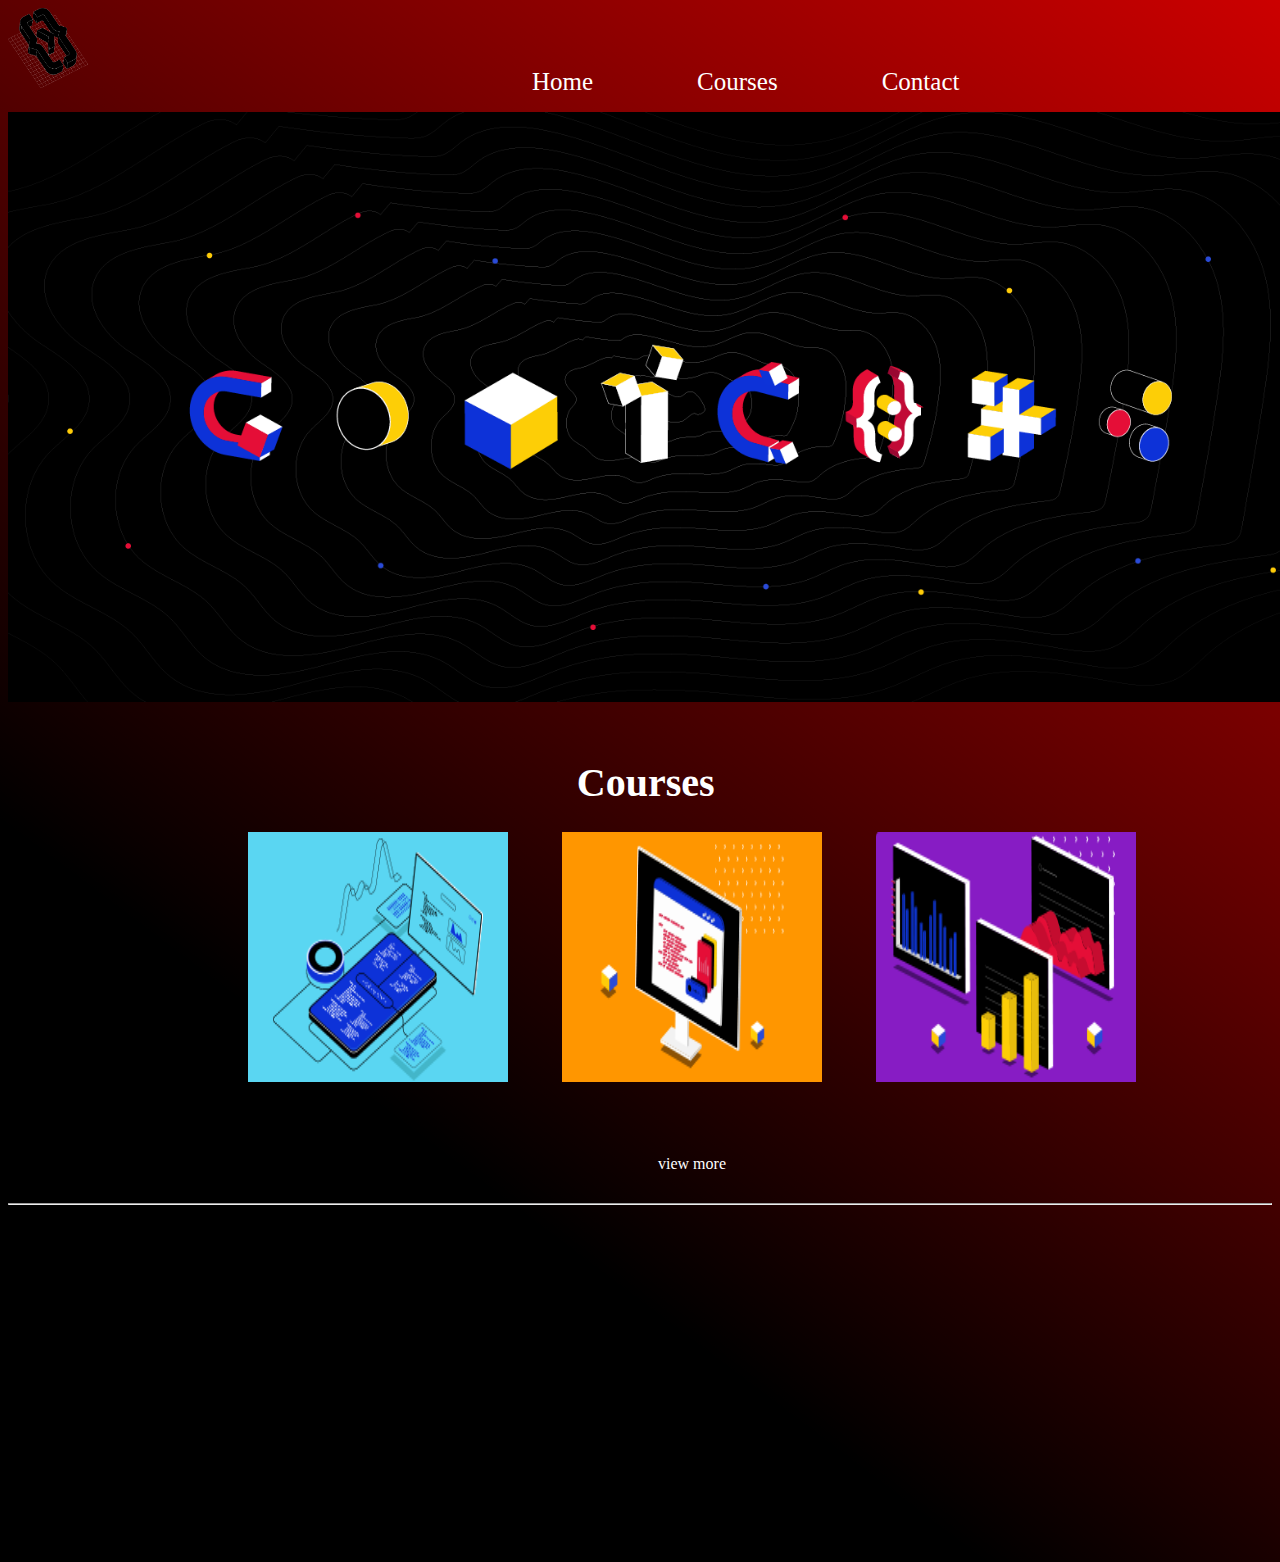
<file: checkpoint_html/index.html>
<!DOCTYPE html>
<html>

<head>
    <script src="https://ajax.googleapis.com/ajax/libs/jquery/3.4.1/jquery.min.js"></script>

    <title>Home</title>
    <link rel="stylesheet" href="style.css">
    <link rel="icon" href="res/gmc.jpg">
    <link rel='stylesheet' href='https://use.fontawesome.com/releases/v5.7.0/css/all.css' integrity='sha384-lZN37f5QGtY3VHgisS14W3ExzMWZxybE1SJSEsQp9S+oqd12jhcu+A56Ebc1zFSJ' crossorigin='anonymous'>
</head>

<body>
    <img class="logo" src="res/logo.png">
    <ul>
        <li> <a href="index.html">Home</a></li>

        <li> <a href="courses.html">Courses</a></li>
        <li><a href="contact.html">Contact</a></li>

    </ul>
    <img id="img1" src="res/gmc1.png">

    <h4>Courses</h4>
    <div class="threeimages">
        <div class="imgbutton">
            <img class="img2 animated" src="res/course1.png" alt=course1>
            <button class="btn">
                View more
            </button>
        </div>
        <div class="imgbutton">
            <img class="img2 animated" src="res/course2.png" alt=course2>
            <button class="btn">
                View more
            </button>
        </div>
        <div class="imgbutton">
            <img class="img2 animated" src="res/course3.png">
            <button  class="btn">
                View more
            </button>
        </div>
              <!--  <p><a href="#ex1" rel="modal:open">Open Modal</a></p> -->

    </div>

    <br>
    <a class="more" href="viewmore.com">view more</a>
    <hr>
    <iframe width="560" height="315" src="https://www.youtube.com/embed/h0ZzN1YAo-8" frameborder="0"
        allow="accelerometer; autoplay; encrypted-media; gyroscope; picture-in-picture" allowfullscreen></iframe>

        <!--MODAL-->
        <div id="ex1" class="modal">
          <i class='far fa-window-close' style='font-size:24px;padding-left:100%;padding-top: 0px'></i>
                <p class="rq">This is GoMyCode Track.<br> Each track has its own goal. <br> By adopting this track, you chose your own
                    goal</p>
                  <!--   <i class="fa-window-close"></i> --> 
        </div>
      
</body>
<script src="main.js"></script>

</html>
</file>
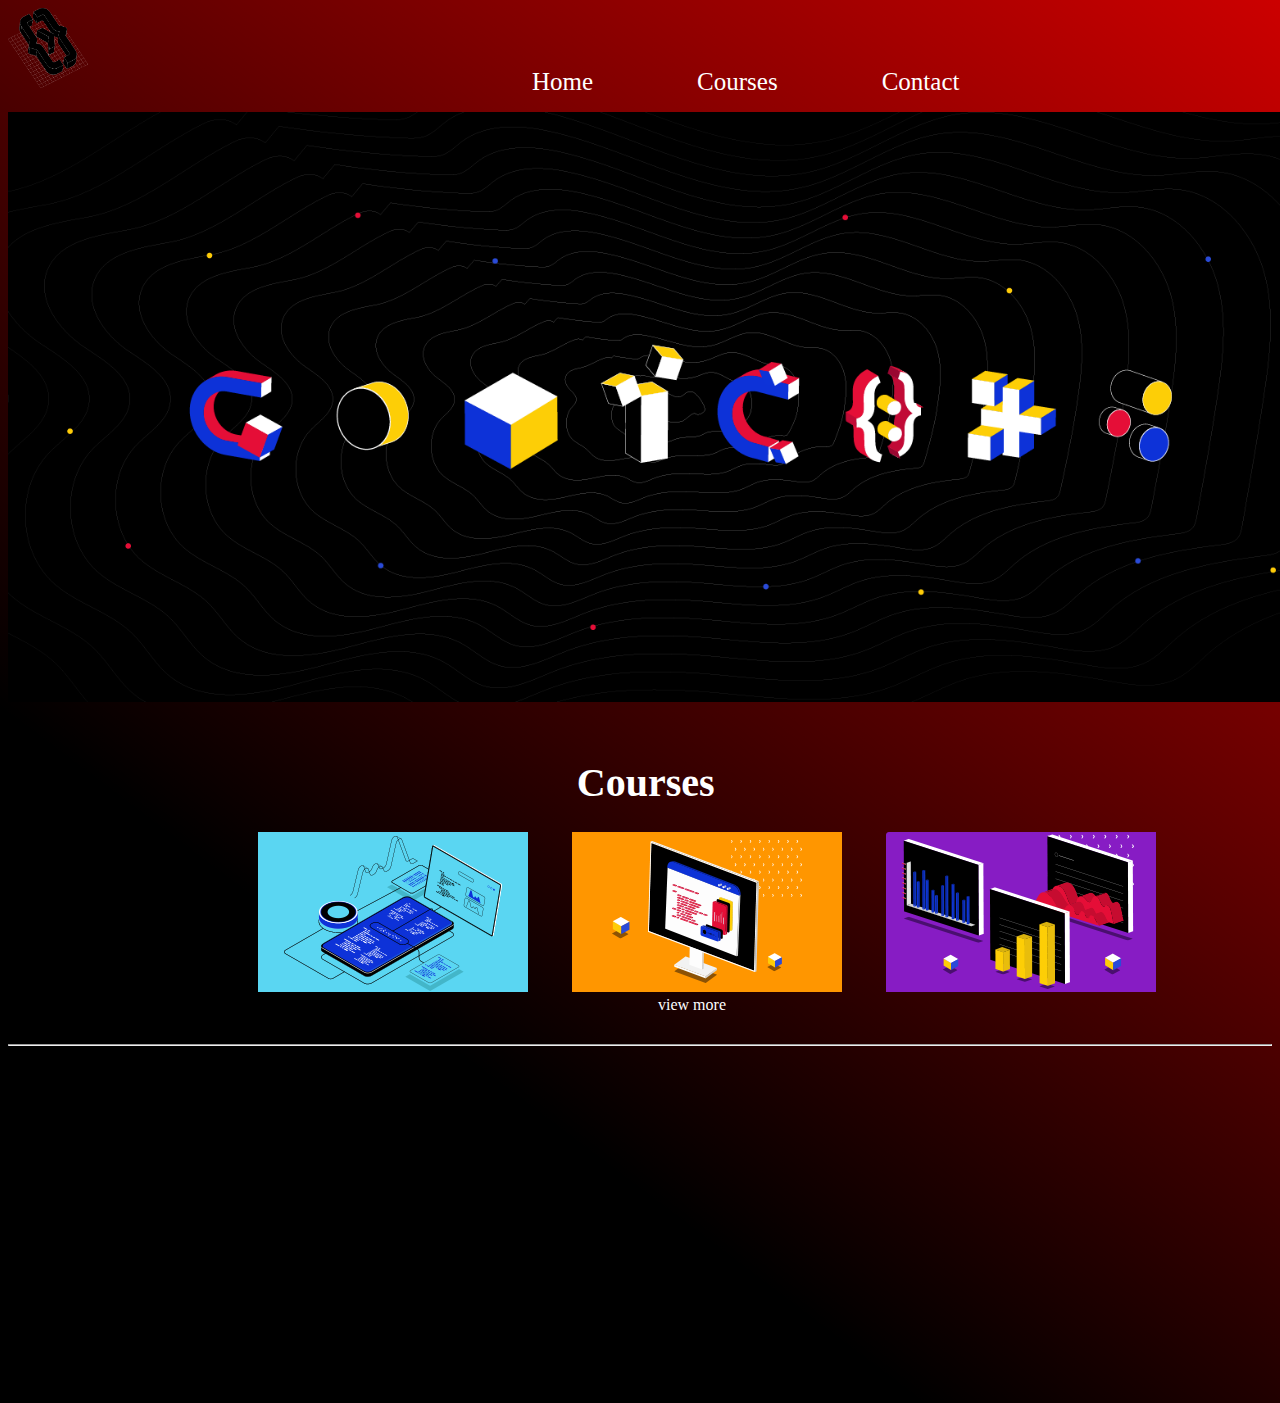
<file: checkpoint_js/index.html>
<!DOCTYPE html>
<html>
    <head>
        <title>Home</title>
        <link rel="stylesheet" href="style.css">
        <link rel="icon" href="res/gmc.jpg">
    </head>
<body>
    <img class="logo" src="res/logo.png">
    <ul>
     <li> <a href="index.html">Home</a></li>

     <li> <a href="courses.html">Courses</a></li> 
     <li><a href="contact.html">Contact</a></li>
     
    </ul>
    <img id="img1" src="res/gmc1.png"> 
    <br>
 <h4>Courses</h4>
 <a href="course1.html"><img id ="i" class="img2" src="res/course1.png" alt=course1></a>
 <a href="course2.html"><img class="img2" src="res/course2.png" alt=course2></a>
 <a href="course3.html"><img class="img2" src="res/course3.png" >  </a>
 <br>
 <a class="more" href="viewmore.com">view more</a>
 <hr>
 <iframe width="560" height="315" src="https://www.youtube.com/embed/h0ZzN1YAo-8" frameborder="0" allow="accelerometer; autoplay; encrypted-media; gyroscope; picture-in-picture" allowfullscreen></iframe></body>
</html>
</file>
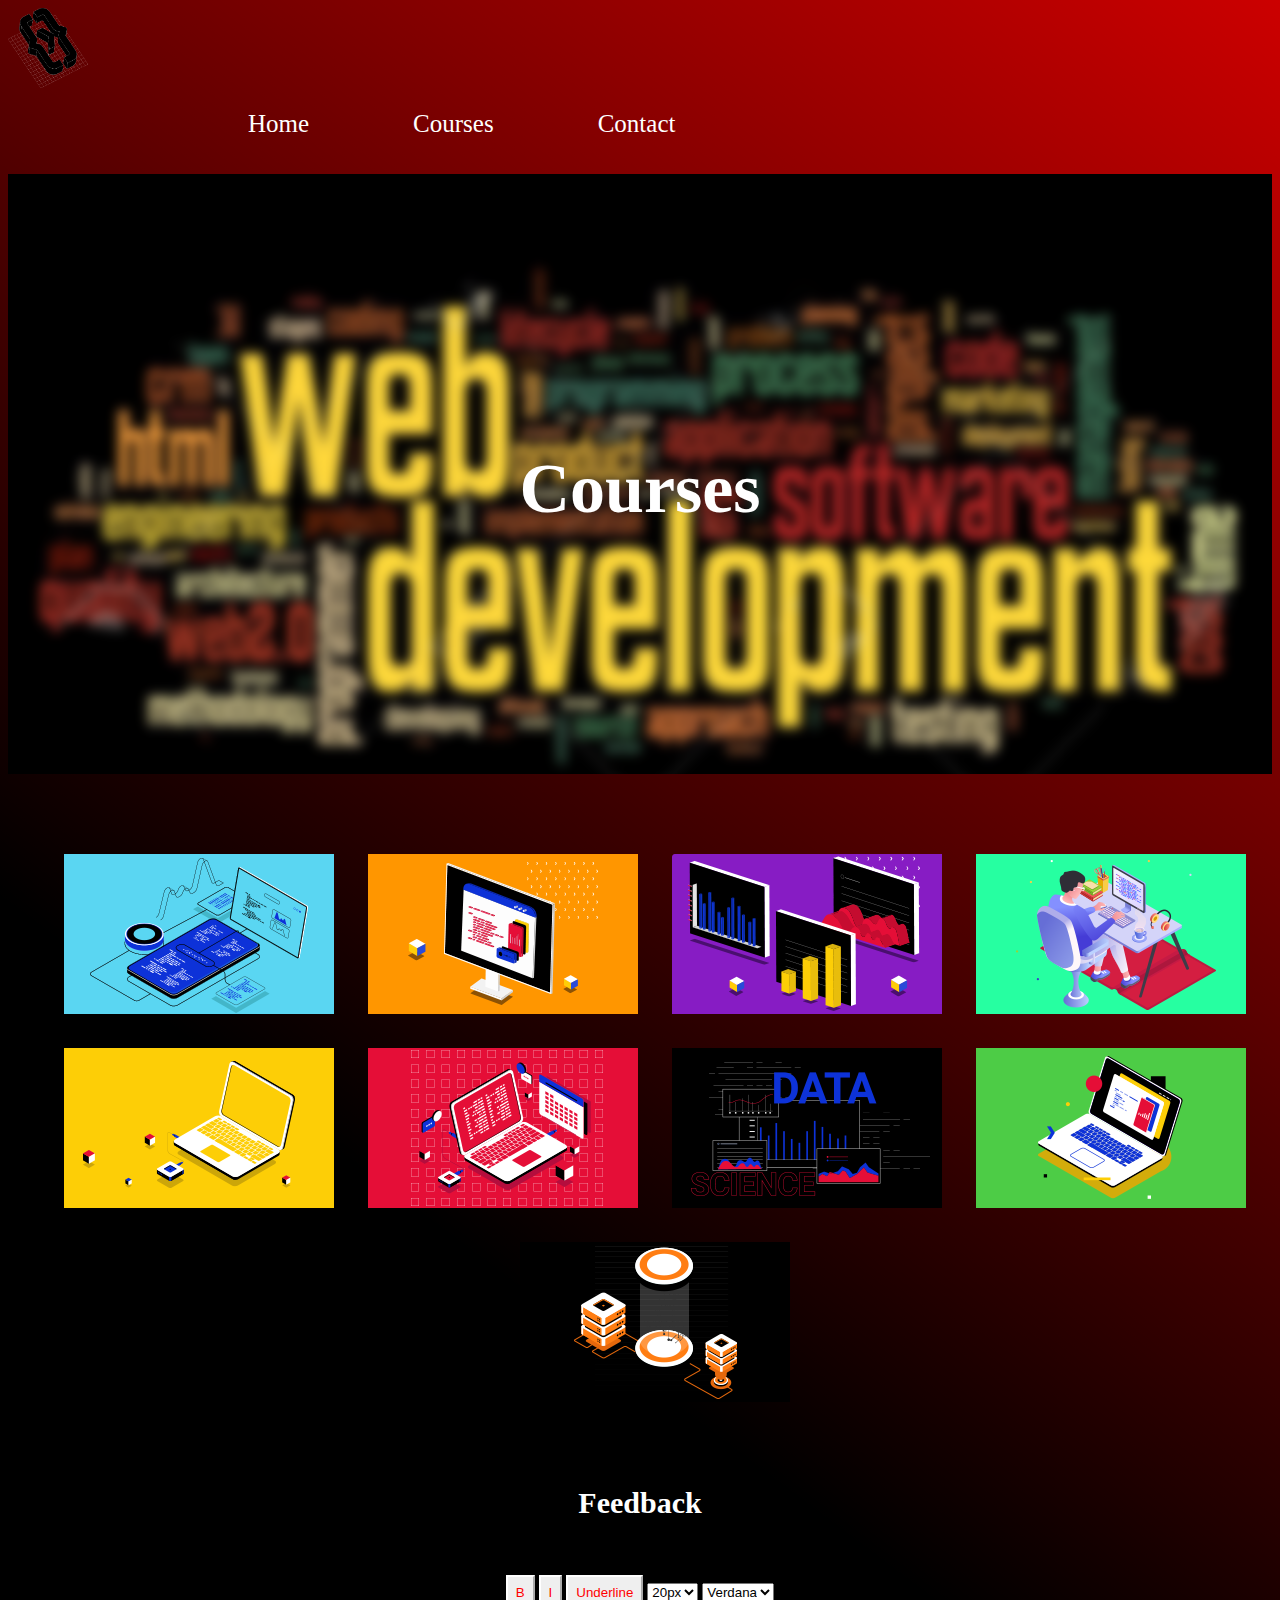
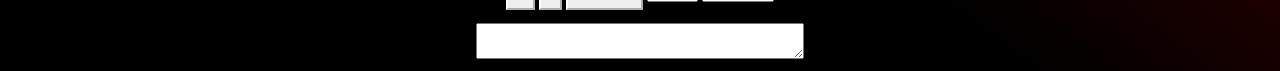
<file: checkpoint_bootstrap/courses.html>
<!DOCTYPE html>
<html>

<head>
    <title>Courses</title>
    <link rel="stylesheet" href="style.css">
    <link rel="icon" href="res/gmc.jpg">
    <script src="https://ajax.googleapis.com/ajax/libs/jquery/3.4.1/jquery.min.js"></script>
    <link rel='stylesheet' href='https://use.fontawesome.com/releases/v5.7.0/css/all.css' integrity='sha384-lZN37f5QGtY3VHgisS14W3ExzMWZxybE1SJSEsQp9S+oqd12jhcu+A56Ebc1zFSJ' crossorigin='anonymous'>



</head>

<body>
        <div class="container-fluid">
                <nav class="navbar navbar-nav">
                    <div class="container-fluid">
                        <div class="navbar-brand">
                            <img class="logo" src="res/logo.png" width="50px" height="50px">
                        </div>
                        <div class="navbar-nav">
                            <ul>
                                <li class="active"><a href="index.html">Home</a></li>
                                <li><a href="courses.html">Courses</a></li>
                                <li><a href="contact.html">Contact</a></li>
                            </ul>
                        </div>
        
                    </div>
                </nav>
     <center>
        <div class="rel">
            <h1>Courses</h1>
        </div>
        <div class="nineimages">
            <div class="imgbtn">
                <img class="small animated2" src="res/course1.png">
                <button class="btn2"> View more </button>
            </div>
            <div class="imgbtn">
                <img class="small" src="res/course2.png">
                <button class="btn2"> View more </button>
            </div>
            <div class="imgbtn">
                <img class="small" src="res/course3.png">
                <br>
                <button class="btn2"> View more </button>
            </div>
            <div class="imgbtn">
                <img class="small" src="res/course4.png">
                <button class="btn2"> View more </button>

            </div>
            <div class="imgbtn">
                <img class="small" src="res/course5.png">
                <button class="btn2"> View more </button>
            </div>
            <div class="imgbtn">

                <img class="small" src="res/course6.png">
                <button class="btn2"> View more </button>
                <br>
            </div>
            <div class="imgbtn">
                <img class="small" src="res/course7.png">
                <button class="btn2"> View more </button>
            </div>
            <div class="imgbtn">
                <img class="small" src="res/course8.png">
                <button class="btn2"> View more </button>
            </div>
            <div class="imgbtn">
                <img class="small" src="res/course9.png">
                <button class="btn2"> View more </button>
            </div>
        </div>
         <!--MODAL-->
         <div id="ex1" class="modal">
                <i class='far fa-window-close' style='font-size:24px;padding-left:100%;padding-top: 0px'></i>
                      <p class="rq">This is GoMyCode Track.<br> Each track has its own goal. <br> By adopting this track, you chose your own
                          goal</p>
                         <!-- <i class="fa-window-close"></i>  --> 
              </div>
        <h5>Feedback</h5>

        <button onclick="bold()">B</button>
        <button onclick="italic()">I</button>
        <button onclick="underline()">Underline</button>

        <select class="form-control" onchange="changesize(this.value);">
            <option value="20px">20px</option>
            <option value="30px">30px</option>
            <option value="40px">40px</option>
        </select>
        <select class="fontfamily-control" onchange="changefamily(this.value);">
            <option value="Verdana">Verdana</option>
            <option value="Arial">Arial</option>
            <option value="Geneva">Geneva</option>
        </select>
        <br>
        <textarea style="font-weight: normal;font-style: normal; text-decoration: none" id="text"></textarea>
        </div>
    </center>
</body>
<script src="main.js"></script>

</html>
</file>
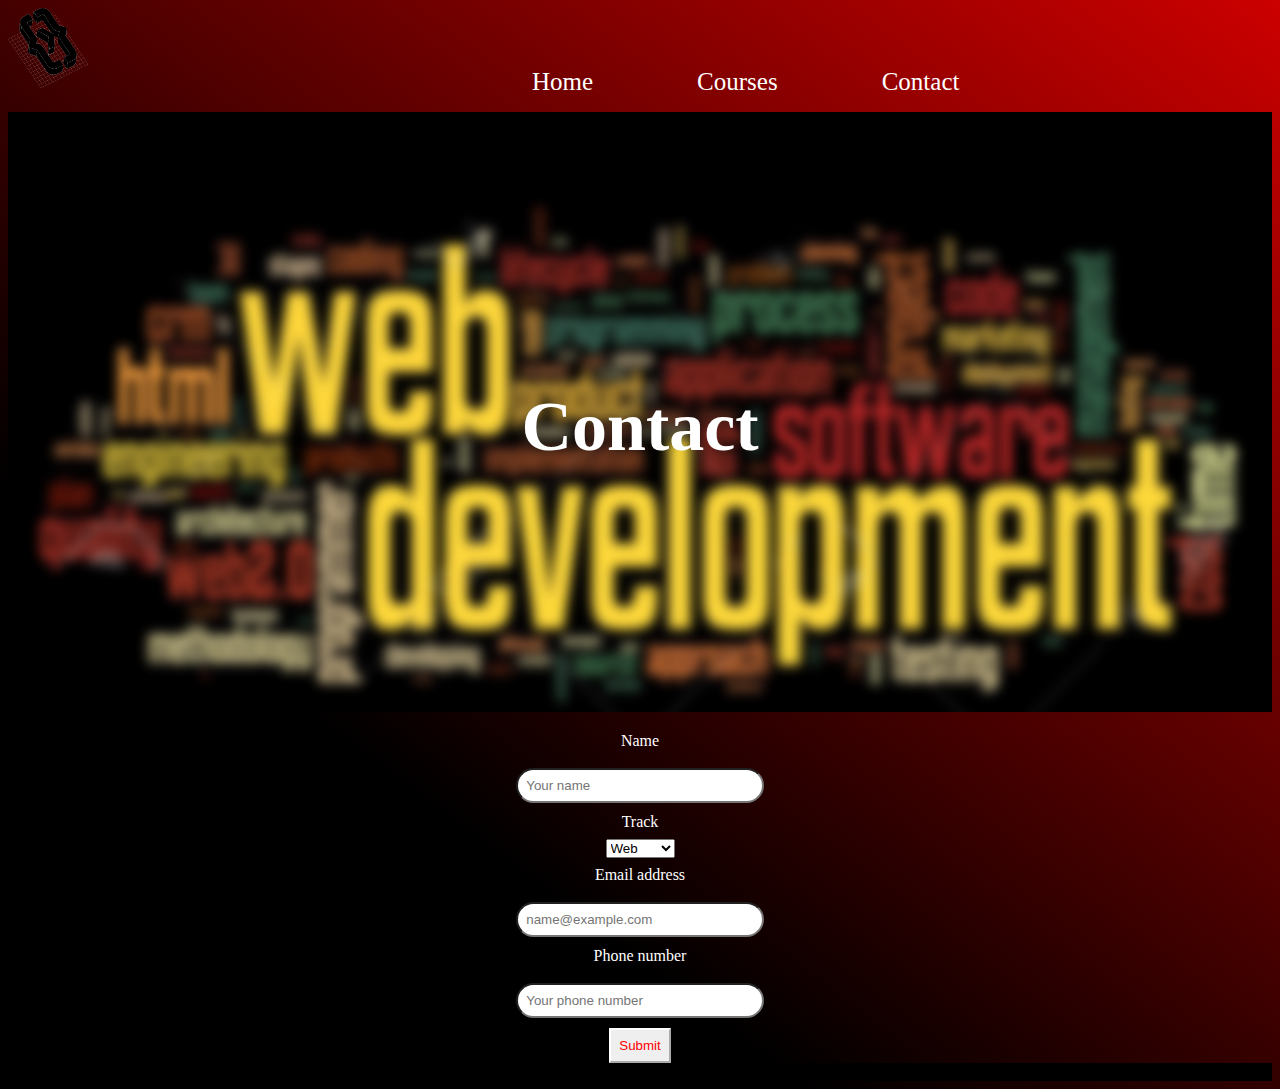
<file: checkpoint_html/contact.html>
<!DOCTYPE html>
<html>
    <head>
        <title>Contact</title>
        <link rel="stylesheet" href="style.css">
        <link rel="icon" href="res/gmc.jpg">

    </head>
<body>
   <img class="logo" src="res/logo.png">

 <ul>
     <li> <a href="index.html">Home</a></li>
  
     <li> <a href="courses.html">Courses</a></li> 
     <li><a href="contact.html">Contact</a></li>
                
  </ul>
    <center> 
   
     <div class="rel2">   
      <h1>Contact</h1>
    </div> 
  <form>
<label>Name</label>
<input type="text" name="Name" placeholder="Your name">
<br>
<label>Track</label>
<select>
    <option>Web</option>
    <option>IA</option>
    <option>Gaming</option>
</select>
<br>
<label>Email address</label>
<input type="email" name="mail" placeholder="name@example.com">
<br>
<label>Phone number</label>
<input type="text" placeholder="Your phone number">
<br>
<button>Submit</button>

</form>
<div id="center_image">Contact</div>
</center>






</body>

</html>
</file>
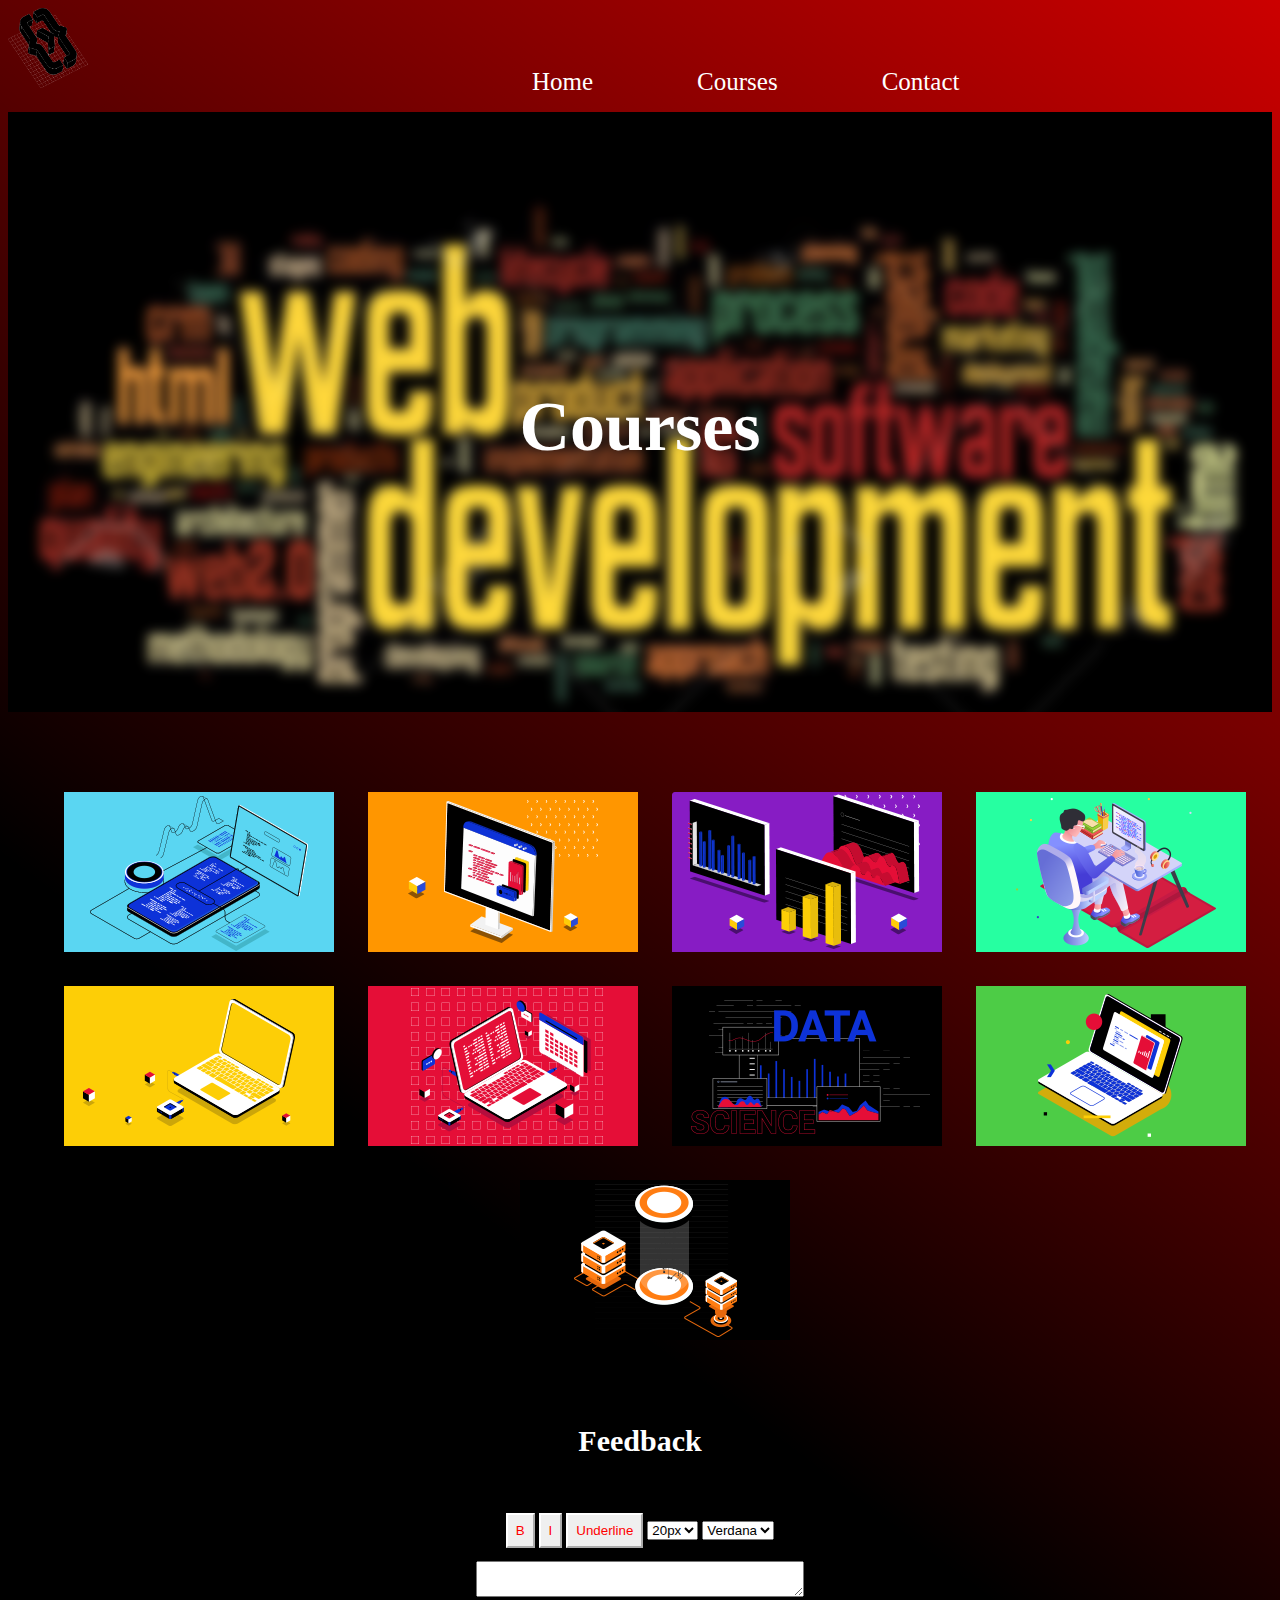
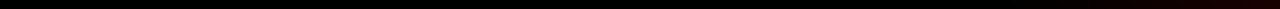
<file: checkpoint_html/courses.html>
<!DOCTYPE html>
<html>

<head>
    <title>Courses</title>
    <link rel="stylesheet" href="style.css">
    <link rel="icon" href="res/gmc.jpg">
    <script src="https://ajax.googleapis.com/ajax/libs/jquery/3.4.1/jquery.min.js"></script>
    <link rel='stylesheet' href='https://use.fontawesome.com/releases/v5.7.0/css/all.css' integrity='sha384-lZN37f5QGtY3VHgisS14W3ExzMWZxybE1SJSEsQp9S+oqd12jhcu+A56Ebc1zFSJ' crossorigin='anonymous'>



</head>

<body>

    <img class="logo" src="res/logo.png">

    <ul>
        <li> <a href="index.html">Home</a></li>

        <li> <a href="courses.html">Courses</a></li>
        <li><a href="contact.html">Contact</a></li>

    </ul>

    <center>
        <div class="rel">
            <h1>Courses</h1>
        </div>
        <div class="nineimages">
            <div class="imgbtn">
                <img class="small animated2" src="res/course1.png">
                <button class="btn2"> View more </button>
            </div>
            <div class="imgbtn">
                <img class="small" src="res/course2.png">
                <button class="btn2"> View more </button>
            </div>
            <div class="imgbtn">
                <img class="small" src="res/course3.png">
                <br>
                <button class="btn2"> View more </button>
            </div>
            <div class="imgbtn">
                <img class="small" src="res/course4.png">
                <button class="btn2"> View more </button>

            </div>
            <div class="imgbtn">
                <img class="small" src="res/course5.png">
                <button class="btn2"> View more </button>
            </div>
            <div class="imgbtn">

                <img class="small" src="res/course6.png">
                <button class="btn2"> View more </button>
                <br>
            </div>
            <div class="imgbtn">
                <img class="small" src="res/course7.png">
                <button class="btn2"> View more </button>
            </div>
            <div class="imgbtn">
                <img class="small" src="res/course8.png">
                <button class="btn2"> View more </button>
            </div>
            <div class="imgbtn">
                <img class="small" src="res/course9.png">
                <button class="btn2"> View more </button>
            </div>
        </div>
         <!--MODAL-->
         <div id="ex1" class="modal">
                <i class='far fa-window-close' style='font-size:24px;padding-left:100%;padding-top: 0px'></i>
                      <p class="rq">This is GoMyCode Track.<br> Each track has its own goal. <br> By adopting this track, you chose your own
                          goal</p>
                         <!-- <i class="fa-window-close"></i>  --> 
              </div>
        <h5>Feedback</h5>

        <button onclick="bold()">B</button>
        <button onclick="italic()">I</button>
        <button onclick="underline()">Underline</button>

        <select class="form-control" onchange="changesize(this.value);">
            <option value="20px">20px</option>
            <option value="30px">30px</option>
            <option value="40px">40px</option>
        </select>
        <select class="fontfamily-control" onchange="changefamily(this.value);">
            <option value="Verdana">Verdana</option>
            <option value="Arial">Arial</option>
            <option value="Geneva">Geneva</option>
        </select>
        <br>
        <textarea style="font-weight: normal;font-style: normal; text-decoration: none" id="text"></textarea>
        </div>
    </center>
</body>
<script src="main.js"></script>

</html>
</file>
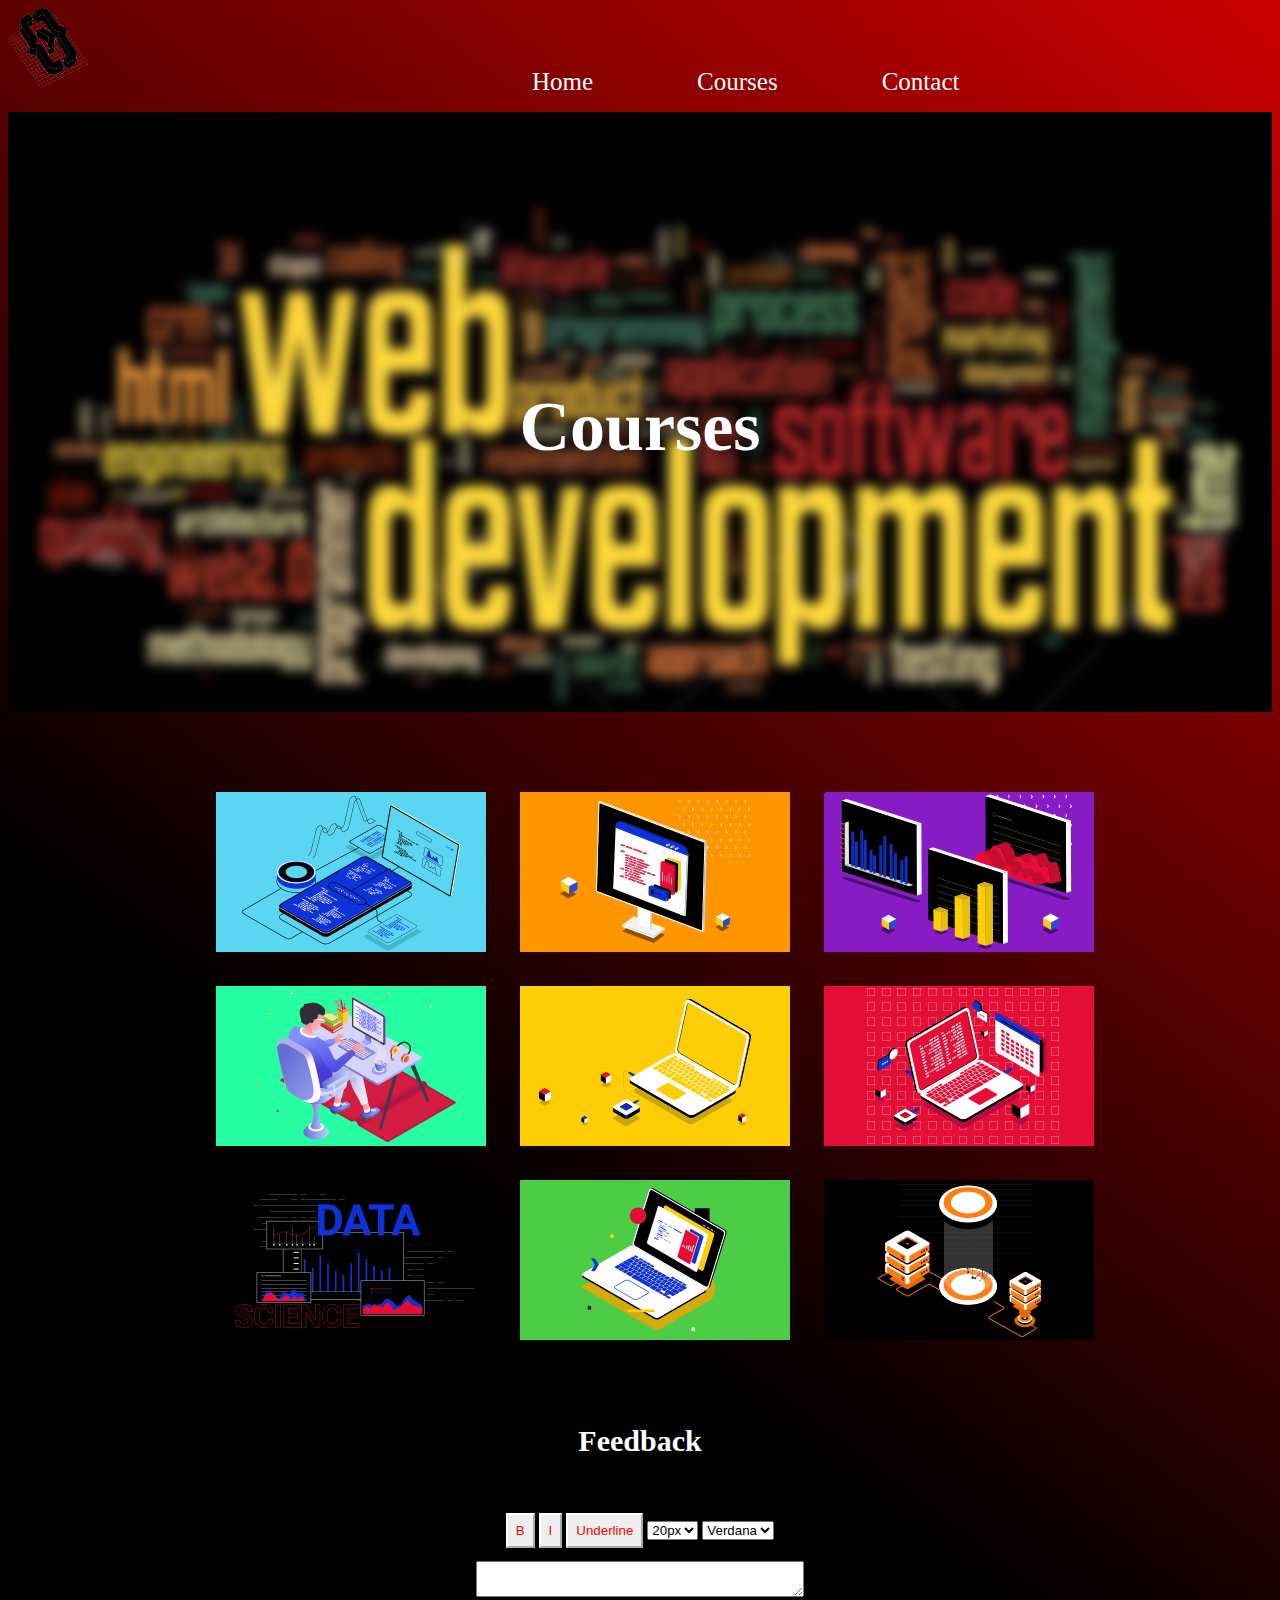
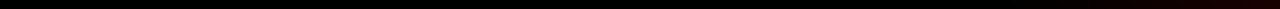
<file: checkpoint_js/courses.html>
<!DOCTYPE html>
<html>

<head>
    <title>Courses</title>
    <link rel="stylesheet" href="style.css">
    <link rel="icon" href="res/gmc.jpg">

</head>

<body>

    <img class="logo" src="res/logo.png">

    <ul>
        <li> <a href="index.html">Home</a></li>

        <li> <a href="courses.html">Courses</a></li>
        <li><a href="contact.html">Contact</a></li>

    </ul>

    <center>
        <div class="rel">
            <h1>Courses</h1>
        </div>
        <img class="small" src="res/course1.png">
        <img class="small" src="res/course2.png">
        <img class="small" src="res/course3.png">
        <br>
        <img class="small" src="res/course4.png">
        <img class="small" src="res/course5.png">
        <img class="small" src="res/course6.png">
        <br>
        <img class="small" src="res/course7.png">
        <img class="small" src="res/course8.png">
        <img class="small" src="res/course9.png">
        <h5>Feedback</h5>

        <button onclick="bold()">B</button>
        <button onclick="italic()">I</button>
        <button onclick="underline()">Underline</button>

        <select class="form-control" onchange="changesize(this.value);">
            <option value="20px">20px</option>
            <option value="30px">30px</option>
            <option value="40px">40px</option>
        </select>
        <select class="fontfamily-control" onchange="changefamily(this.value);">
            <option value="Verdana">Verdana</option>
            <option value="Arial">Arial</option>
            <option value="Geneva">Geneva</option>
        </select>
        <br>
        <textarea style="font-weight: normal;font-style: normal; text-decoration: none" id="text"></textarea>
        </div>
    </center>
</body>
<script src="main.js"></script>

</html>
</file>
<file: checkpoint_html/style.css>
body{
    Background-image:

    Linear-gradient(217deg, rgba(255,0,0,.8), rgba(255,0,0,0) 70.71%),
    
    Linear-gradient(127deg, black, black 70.71%),
    
    Linear-gradient(336deg, rgba(0,0,255,.8), rgba(0,0,255,0) 70.71%);
background-repeat: no-repeat;  
background-size: cover;    
}
li {
    display: inline;
    margin-right: 100px;
    font-family: verdana;
    font-size: 25px;
    
}
ul { 
    margin-left: 400px;
    display: inline-block;
}
a {
    text-decoration: none;
    color: white;
}
a:hover {
    color: blueviolet;
}

a:active {
    color: magenta;
}
#img1 {
    width:1344px;
}
.logo 
{
    height:80px;
    width:80px;
    padding-bottom: 2px;
}

#i {
    padding-left: 250px;
}
.more {
    padding-left: 650px;
}
iframe {
    padding-left: 400px;
}
label {
    display:block;
    color: white;
    margin-bottom: 8px;
}
input {
    margin-bottom:8px;
}
select {
    margin-bottom: 8px;
}
label {
    font-family: verdana;

}
#center_image{
    background-image: url('res/contact.png')
}
input {
    width: 18%;
    padding: 8px;
    margin: 10px 5px;
    box-sizing: content-box;  
    border-radius: 40px;
}
button {
border-color: white;
color: red;
padding: 8px;
}

.center {
    background-image: url("res/contact.png")
}
h4 {
    color: white;
}
  
  
  #full {
    width:1330px;
    height:500px;
  }
  #full2 {
      width:1330px;
      height:500px;
  }
  .rel2{ 
    background-image: url("res/contact.png");
    color:white;
    height: 600px;
    background-repeat: no-repeat;
    background-size:cover; 
    margin-bottom: 20px;
    margin-top: 0%;
  }
  .rel {
    background-image: url("res/contact.png");
    color:white;
    height: 600px;
    margin-bottom: 80px;
    background-size:cover; 
  }

  h1 {
     padding-top: 275px;
     margin: 0!important;
 font-size: 70px;
  }
  #img1 {
margin-bottom: 0%; 
}
h4 {
    padding-left: 45%;
    font-size: 40px;
    margin-bottom: 2%;
}
h5 {
    font-size: 30px;
    color: white;
    padding-bottom: 5px;
}
input:active {
    color: blue;
}
hr {
    margin-top: 30px;
    margin-bottom: 30px;
}
textarea {
    width: 25.5%;
    height: 35%;
    margin-top: 1%;
}
.btn {
position: absolute;
/* margin-left: 30%;
margin-bottom: 50%; */ 
top: 45%;
left: 45%;
  display: none; 
}
.imgbutton{
    display: inline-block;
    position: relative;
}
.img2 {
    width: 260px;
    height: 250px;
    margin-left: 50px;
    display: inline-block; 
   position: relative;
}
.threeimages {
    width: 100%;
    height: 305px;
    box-sizing: border-box;
    margin-left: 15%;
    position: relative;
}
.modal {
    vertical-align: middle;
    box-sizing: border-box;
    width: 90%;
    height: 200px;
    background-color: #ffffff;
    max-width: 500px;
    margin-top: 5%;
    margin-left: 30%;
    padding-top: 2%;
    border-radius: 8px;
    padding-left: 5%;
    padding-right: 2%;
    display: none;
    /*text-align:center;*/
    top: 0px;
    position: fixed; 
 /* display: none; */
}
.rq {
    margin: 0px 0px;
}
.small {
    padding-left: 30px;
    padding-bottom:30px;
  }
  .imgbtn {
      display: inline-block;
      position: relative;
  }
  .btn2 {
      position: absolute;
      top: 35%;
     left: 40%;
     display: none;  }
  .nineimages{
    box-sizing: border-box;
position: relative;
  }
</file>
<file: checkpoint_js/style.css>
body{
    Background-image:

    Linear-gradient(217deg, rgba(255,0,0,.8), rgba(255,0,0,0) 70.71%),
    
    Linear-gradient(127deg, black, black 70.71%),
    
    Linear-gradient(336deg, rgba(0,0,255,.8), rgba(0,0,255,0) 70.71%);
background-repeat: no-repeat;  
background-size: cover;    
}
li {
    display: inline;
    margin-right: 100px;
    font-family: verdana;
    font-size: 25px;
    
}
ul { 
    margin-left: 400px;
    display: inline-block;
}
a {
    text-decoration: none;
    color: white;
}
a:hover {
    color: blueviolet;
}

a:active {
    color: magenta;
}
#img1 {
    width:1344px;
}
.logo 
{
    height:80px;
    width:80px;
    padding-bottom: 2px;
}
.img2 {
    margin-right: 40px;
    margin-top: 0px;
}
#i {
    padding-left: 250px;
}
.more {
    padding-left: 650px;
}
iframe {
    padding-left: 400px;
}
label {
    display:block;
    color: white;
    margin-bottom: 8px;
}
input {
    margin-bottom:8px;
}
select {
    margin-bottom: 8px;
}
label {
    font-family: verdana;

}
#center_image{
    background-image: url('res/contact.png')
}
input {
    width: 18%;
    padding: 8px;
    margin: 10px 5px;
    box-sizing: content-box;  
    border-radius: 40px;
}
button {
border-color: white;
color: red;
padding: 8px;
}

.center {
    background-image: url("res/contact.png")
}
h4 {
    color: white;
}
  
  
  .small {
    padding-left: 30px;
    padding-bottom:30px;
  }
  #full {
    width:1330px;
    height:500px;
  }
  #full2 {
      width:1330px;
      height:500px;
  }
  .rel2{ 
    background-image: url("res/contact.png");
    color:white;
    height: 600px;
    background-repeat: no-repeat;
    background-size:cover; 
    margin-bottom: 20px;
    margin-top: 0%;
  }
  .rel {
    background-image: url("res/contact.png");
    color:white;
    height: 600px;
    margin-bottom: 80px;
    background-size:cover; 
  }

  h1 {
     padding-top: 275px;
     margin: 0!important;
 font-size: 70px;
  }
  #img1 {
margin-bottom: 0%; 
}
h4 {
    padding-left: 45%;
    font-size: 40px;
    margin-bottom: 2%;
}
h5 {
    font-size: 30px;
    color: white;
    padding-bottom: 5px;
}
input:active {
    color: blue;
}
hr {
    margin-top: 30px;
    margin-bottom: 30px;
}
textarea {
    width: 25.5%;
    height: 35%;
    margin-top: 1%;
}
</file>
<file: checkpoint_bootstrap/style.css>
body{
    Background-image:

    Linear-gradient(217deg, rgba(255,0,0,.8), rgba(255,0,0,0) 70.71%),
    
    Linear-gradient(127deg, black, black 70.71%),
    
    Linear-gradient(336deg, rgba(0,0,255,.8), rgba(0,0,255,0) 70.71%);
background-repeat: no-repeat;  
background-size: cover;    
}
li {
    display: inline;
    margin-right: 100px;
    font-family: verdana;
    font-size: 25px;
    
}

ul { 
    display: inline-block;
    margin-left: 200px;
}

/* @media (min-width: 1017px){
    
ul { 
    margin-left: 400px;
}
} */

a {
    text-decoration: none;
    color: white;
}
a:hover {
    color: blueviolet;
    text-decoration: none;
}

a:active {
    color: magenta;
}
#img1 {
    /* width:1344px; */
}
.logo 
{
    height:80px;
    width:80px;
    padding-bottom: 2px;
}

#i {
    padding-left: 250px;
}
.more {
    padding-left: 650px;
}

label {
    display:block;
    color: white;
    margin-bottom: 8px;
}
input {
    margin-bottom:8px;
}
select {
    margin-bottom: 8px;
}
label {
    font-family: verdana;

}
#center_image{
    background-image: url('res/contact.png')
}
input {
    width: 18%;
    padding: 8px;
    margin: 10px 5px;
    box-sizing: content-box;  
    border-radius: 40px;
}
button {
border-color: white;
color: red;
padding: 8px;
}

.center {
    background-image: url("res/contact.png")
}
h4 {
    color: white;
}
  
  
  #full {
    width:1330px;
    height:500px;
  }
  #full2 {
      width:1330px;
      height:500px;
  }
  .rel2{ 
    background-image: url("res/contact.png");
    color:white;
    height: 600px;
    background-repeat: no-repeat;
    background-size:cover; 
    margin-bottom: 20px;
    margin-top: 0%;
  }
  .rel {
    background-image: url("res/contact.png");
    color:white;
    height: 600px;
    margin-bottom: 80px;
    background-size:cover; 
  }

  h1 {
     padding-top: 275px;
     margin: 0!important;
 font-size: 70px;
  }
  #img1 {
margin-bottom: 0%; 
}
h4 {
    /* padding-left: 45%; */
    font-size: 40px;
    margin-bottom: 2%;
}
h5 {
    font-size: 30px;
    color: white;
    padding-bottom: 5px;
}
input:active {
    color: blue;
}
hr {
    margin-top: 30px;
    margin-bottom: 30px;
}
textarea {
    width: 25.5%;
    height: 35%;
    margin-top: 1%;
}
.btn {
position: absolute;
top: 45%;
left: 34%;
  display: none; 
} 
.imgbutton{
    display: inline-block;
}
.img2 {
    width: 260px;
    height: 250px;
    margin-left: 50px;
    display: inline-block; 
   position: relative;
}
.threeimages {
    width: 100%;
    height: 305px;
    box-sizing: border-box;
    margin-left: 15%;
    position: relative;
}
.modal {
    vertical-align: middle;
    box-sizing: border-box;
    width: 90%;
    height: 200px;
    background-color: #ffffff;
    max-width: 500px;
    margin-top: 5%;
    margin-left: 30%;
    padding-top: 2%;
    border-radius: 8px;
    padding-left: 5%;
    padding-right: 2%;
    display: none;
    /*text-align:center;*/
    top: 0px;
    position: fixed; 
 /* display: none; */
}
.rq {
    margin: 0px 0px;
}
.small {
    padding-left: 30px;
    padding-bottom:30px;
  }
  .imgbtn {
      display: inline-block;
      position: relative;
  }
  .btn2 {
      position: absolute;
      top: 35%;
     left: 40%;
     display: none;  }
  .nineimages{
    box-sizing: border-box;
position: relative;
  }
.navbar-nav {
    margin-bottom: 20px;
}
.container-fluid {
    padding-right: 0px;
    padding-left: 0px;
}
.carousel-inner {
    height: 600px;
    max-height: 600px;
}
</file>
